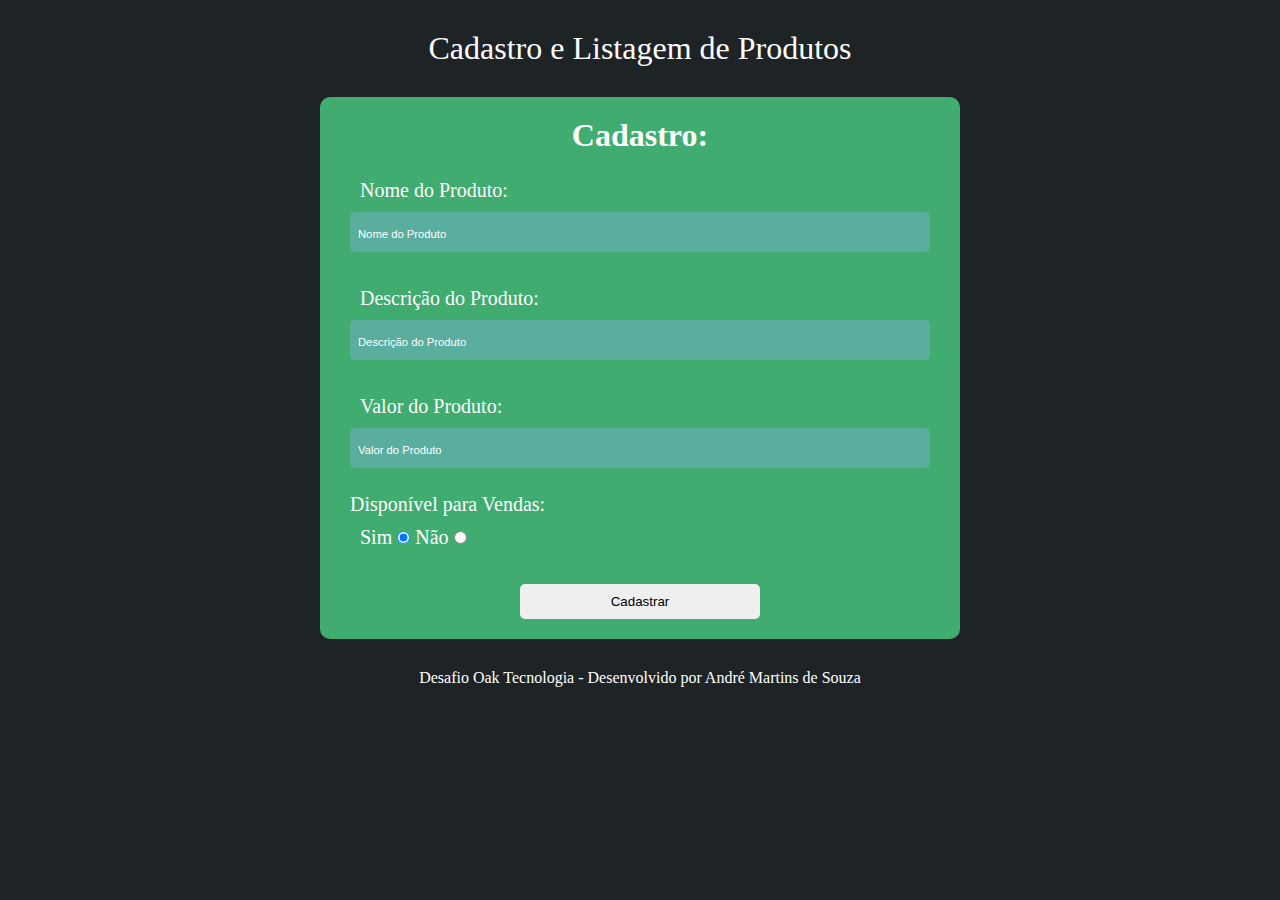
<file: index.html>
<!DOCTYPE html>
<html lang="pt-br">
<head>
    <meta charset="UTF-8">
    <meta name="viewport" content="width=device-width, initial-scale=1.0">
    <link rel="stylesheet" href="style.css">
    <title>Cadastro e Listagem de Produtos</title>

</head>
<body>
    <header>Cadastro e Listagem de Produtos</header>
    <main>
        <div class="cadastro">
            <h1>Cadastro:</h1>
            <form class="form-cadastro" action="">
                <p class="p-itens">
                    <label for="iproduto">Nome do Produto:</label>
                    <input class="input produto" type="text" placeholder="Nome do Produto" name="produto" id="iproduto" required> 
                </p>
                 
                <p class = "p-itens">
                    <label for="idescricao">Descrição do Produto: </label>
                    <input class="input descricao" type="text" placeholder="Descrição do Produto" name="descricao" id="idescricao" value="">
                </p>
                
                <p class="p-itens">
                    <label for="ivalor">Valor do Produto:</label>
                    <input class= "input valor" type="number" step="0.01" placeholder="Valor do Produto" 
                        name="valor" id="ivalor" required min="0">
                </p>
                
                <p class="p-itens">
                    <legend>Disponível para Vendas:</legend>
                    <label for="">
                        Sim
                        <input type="radio"  name="disponivel" id="disponivel" value ="sim" checked>
                        Não
                        <input type="radio"  name="disponivel" id="disponivel" value ="não" >
                    </label>
                </p>
                
               <button class="btn" >Cadastrar</button>


            </form>

        </div>

       
        <script src="script.js"></script>
    </main>
    <footer>
        <p>Desafio Oak Tecnologia - Desenvolvido por André Martins de Souza</p>
    </footer>
</body>

</html>
</file>
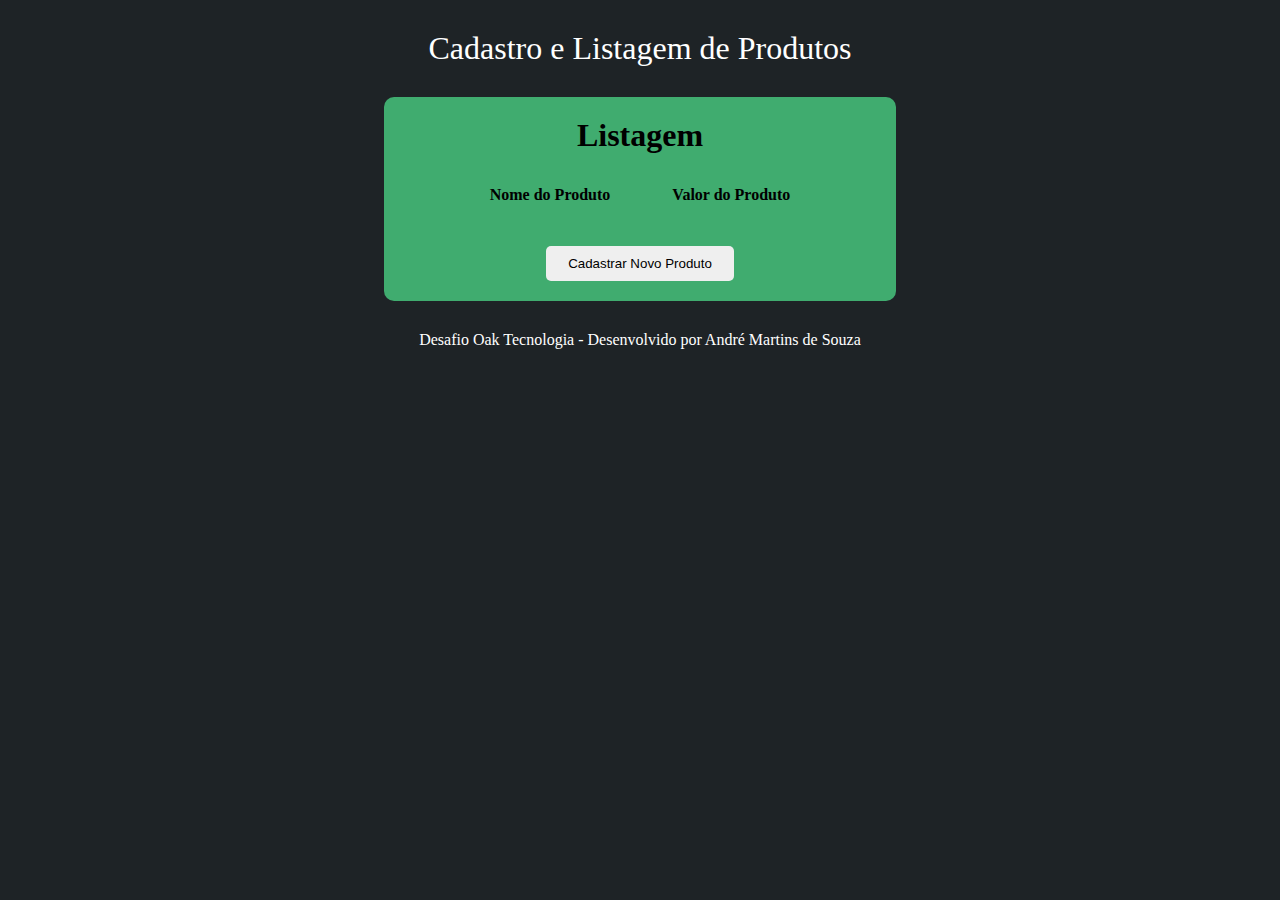
<file: listagem.html>
<!DOCTYPE html>
<html lang="en">
<head>
    <meta charset="UTF-8">
    <meta name="viewport" content="width=device-width, initial-scale=1.0">
    <link rel="stylesheet" href="style.css">
    <title>Cadastro e Listagem de Produtos</title>
</head>
<body>
    <header>Cadastro e Listagem de Produtos</header>
    <main>
        <div class="listagem">
            <h1>Listagem</h1>  
                <table>
                    <thead>
                        <tr>
                            <th class="th-produto" >Nome do Produto</th>
                            <th class="th-valor" >Valor do Produto</th>
                        </tr>
                    </thead>
                    <tbody class="lista-produtos">
                    </tbody>
                </table>
                <button class="btn" onclick="window.location.href='./index.html'">Cadastrar Novo Produto</button>
        </div>
        
    </main>

    <footer>
        <p>Desafio Oak Tecnologia - Desenvolvido por André Martins de Souza</p>
    </footer>
    <script src="./script-listagem.js"></script>

</body>
</html>
</file>
<file: style.css>
* {
    margin: 0;
    padding: 0;
    box-sizing: border-box
}

body{
    background-color: #1E2326;
    color: white;
}


header{
    background-color: #1E2326;
    text-align: center;
    font-size: 2em;
    padding: 30px;
}

.cadastro{
    padding: 20px;
    margin-left: 25%;
    margin-right: 25%;
    border-radius: 10px;
    background-color: #40AC6F;
    font-size: 1em;
    text-align: center;
}


.listagem{
    padding: 20px;
    margin-left: 30%;
    margin-right: 30%;
    border-radius: 10px;
    background-color: #40AC6F;
    font-size: 1em;
    text-align: center;
    color: #000;
}

table{
    margin: auto;
}


.th-produto{
    text-align: left;
    padding: 30px;
    color: #000;
}

.th-valor{
    text-align: right;
    padding: 30px;
    color: #000;
}

input[type="text"], input[type="number"] {
    width: 100%; /* Largura da caixa de entrada */
    height: 40px; /* Altura da caixa de entrada */
    background-color: #59AE9E; /* Cor de fundo da caixa de entrada */
    border: 0px solid #ccc; /* Borda da caixa de entrada */
    border-radius: 5px; /* Raio dos cantos da caixa de entrada */
    padding: 8px; /* Preenchimento interno da caixa de entrada */
    font-size: 0.75em; /* Tamanho da fonte da caixa de entrada */
    color: white; /* Cor do texto da caixa de entrada */
}



.p-itens{
    text-align: left;
    font-size: 1.25em;
    padding: 10px;
    margin-top: 5px;
    margin-bottom: 5px;
}
.p-itens label{
    display: block;
    padding: 10px;
    text-align: left;
}

.p-itens input::placeholder {
    color: white; /* Define a cor do texto do placeholder */
    font-size: 0.75em;
}


.btn{
    margin-top: 10px;
    border: 0px;
    width: 40%;
    height: 10%;
    padding: 10px;
    text-align: center;
    border-radius: 5px;
    cursor: pointer;
    
}

.btn:hover {
    background-color: #264f44;
    outline: none; 
    color: white;
}


footer{
    background-color: #1E2326;
    text-align: center;
    font-size: 1em;
    padding: 30px;
}
</file>
